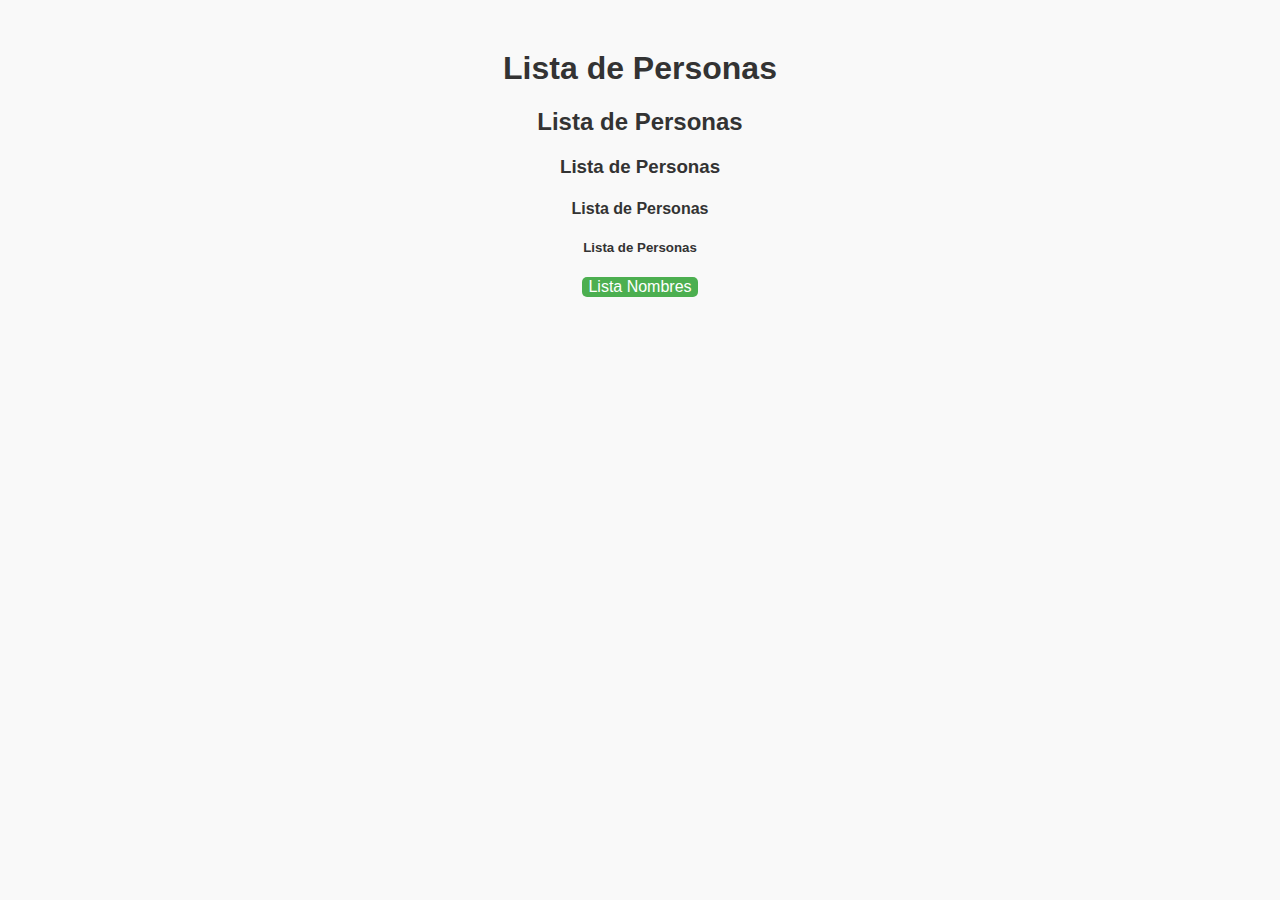
<file: Estructuraweb/index.html>
<!DOCTYPE html>
<html lang="en">
<head>
    <meta charset="UTF-8">
    <meta name="viewport" content="width=device-width, initial-scale=1.0">
    <title>Document</title>
    <link rel="stylesheet" href="./CSS/styles.css">
    <script src="./JS/scripts.js"></script>
</head>
<body>
    <h1 id="title">Lista de Personas</h1>
    <h2 class="title">Lista de Personas</h2>
    <h3 class="title">Lista de Personas</h3>
    <h4 class="title">Lista de Personas</h4>
    <h5 class="title">Lista de Personas</h5>
    <button onclick="imprimirNombre ()">Lista Nombres</button>
    <ul id="lista" class="lista"></ul>
    
</body>
</html>
</file>
<file: Estructuraweb/CSS/styles.css>
body{
    font-family: Arial, Helvetica, sans-serif;
    background: #f9f9f9;
    color: #333;
    text-align: center;
    margin: 50px;
}

hi{
    margin-bottom: 20px;
}

button{
    background-color: #4caf50;
    color: white;
    border: none;
    font-size: 16px;
    border-radius: 5px;
    cursor: pointer;
}

button:hover{
    background-color: #45a049;
}

ul{
    list-style: none;
    padding: 0;
    margin-top: 20px;
}

li{
    background: #fff;
    margin: 5px auto;
    padding: 10px;
    border: 1px solid #ddd;
    width: 200px;
    border-radius: 4px;
}
</file>
